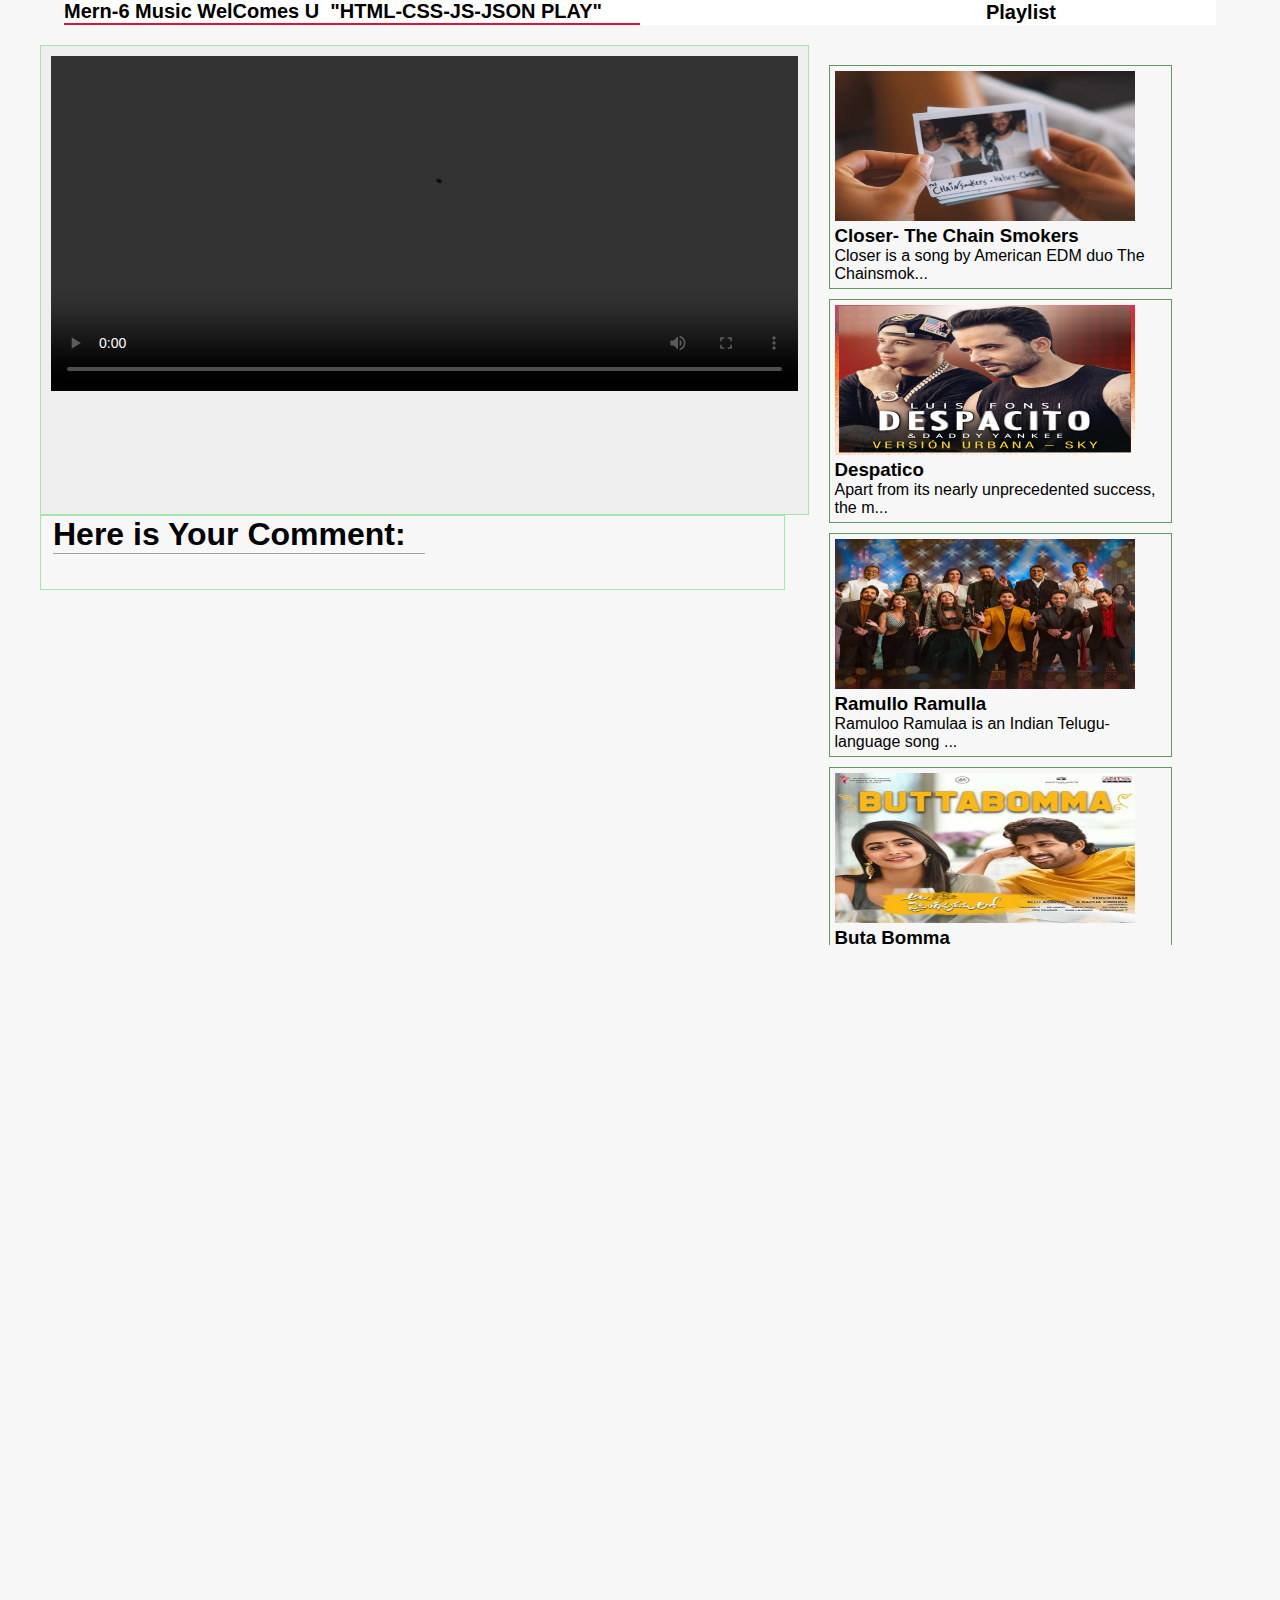
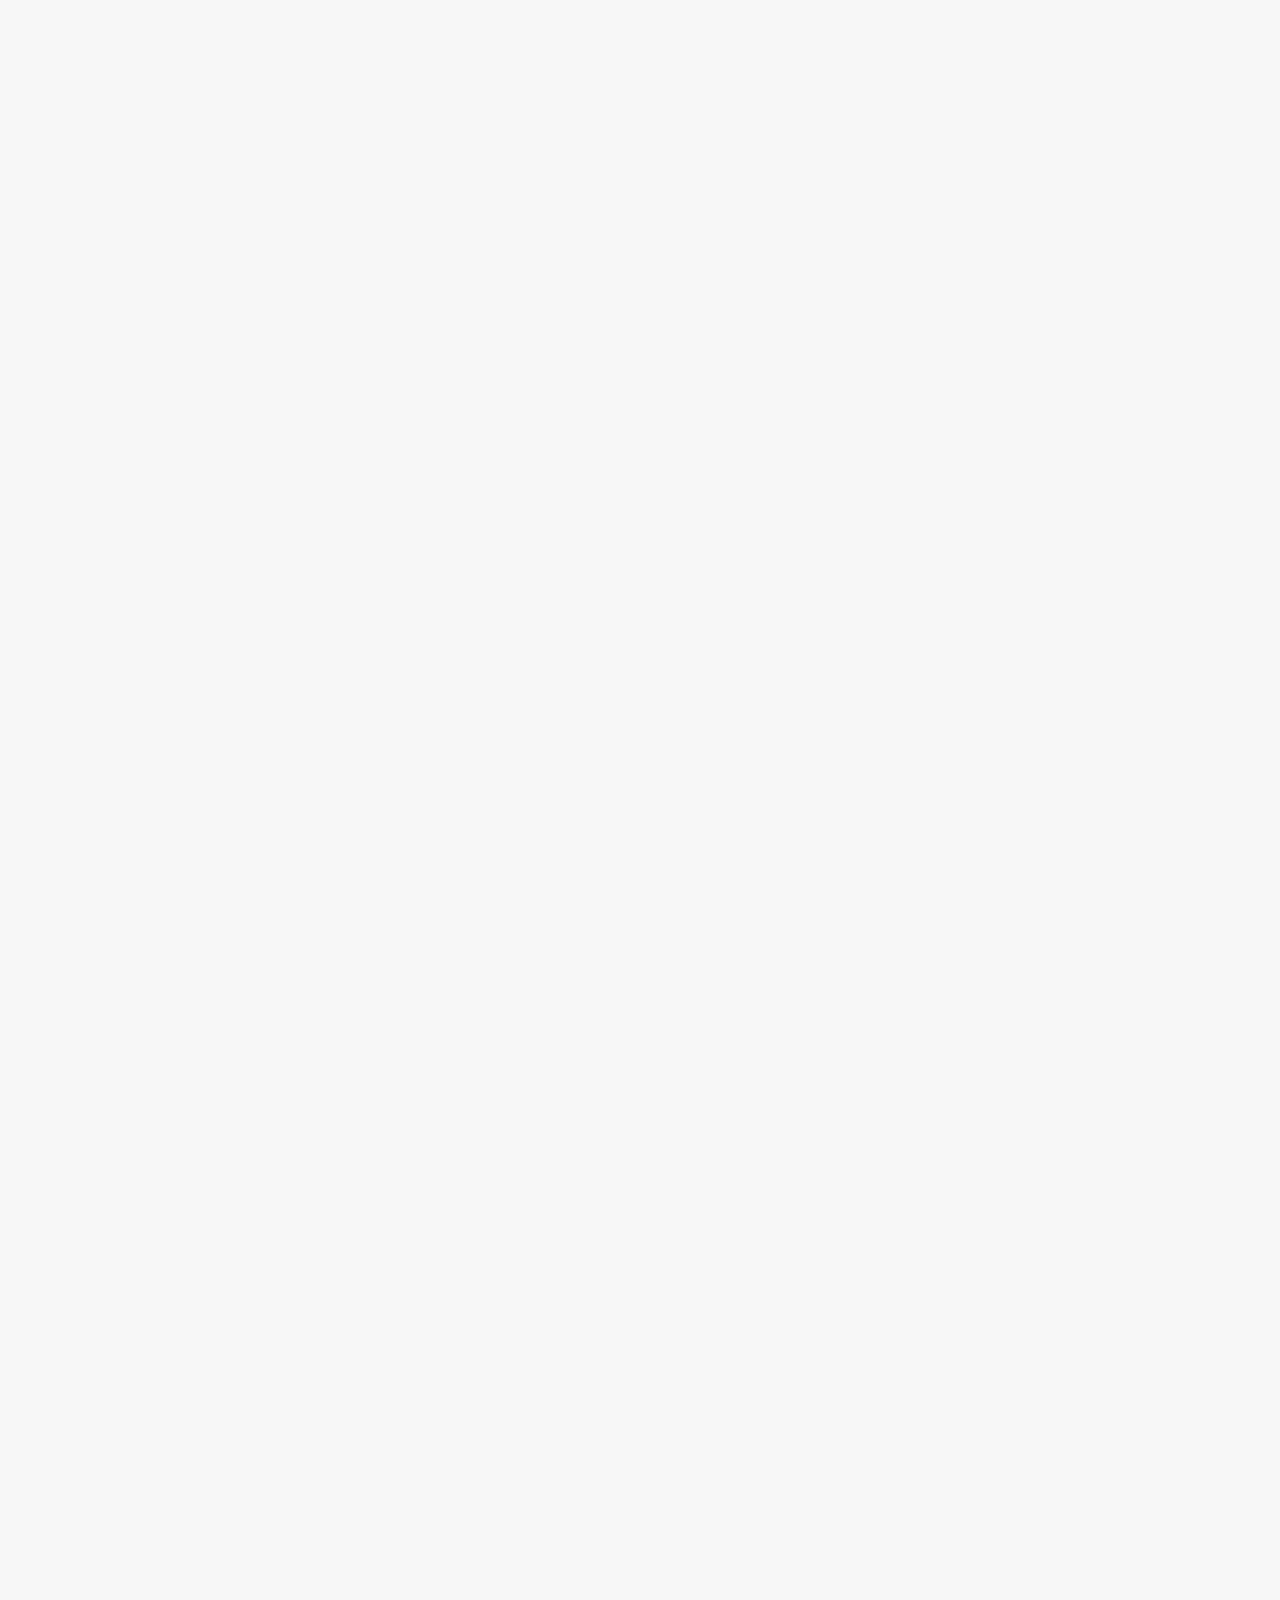
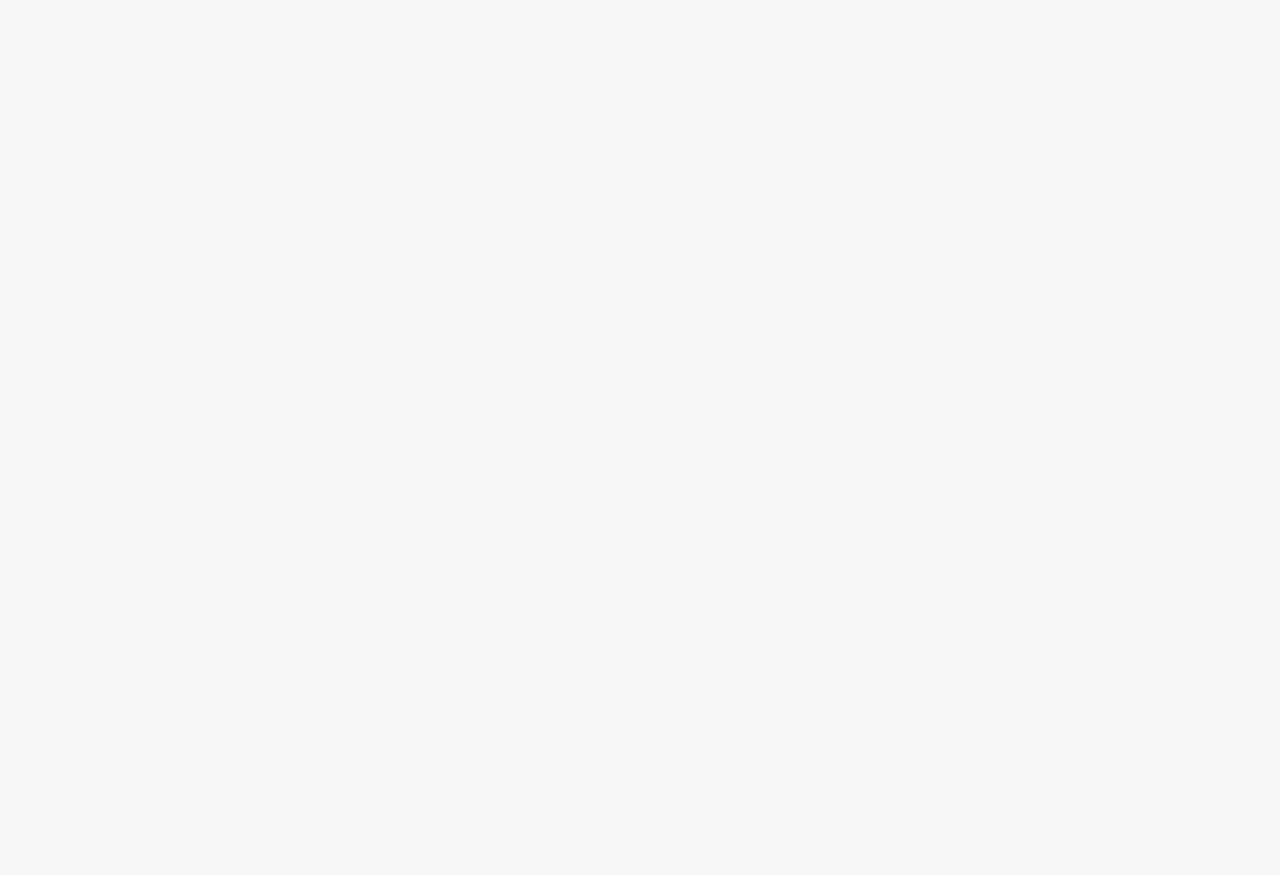
<file: index.html>
<!DOCTYPE html>
<html lang="en">
<head>
    <meta charset="UTF-8">
    <meta name="viewport" content="width=device-width, initial-scale=1.0">
    <title>Document</title>
    <meta
      http-equiv="refresh"
      content="0; url=https://pratanu14apr.github.io/Youtube-Clone/js/index3.html"
    />
</head>
<body>
    
</body>
</html>
</file>
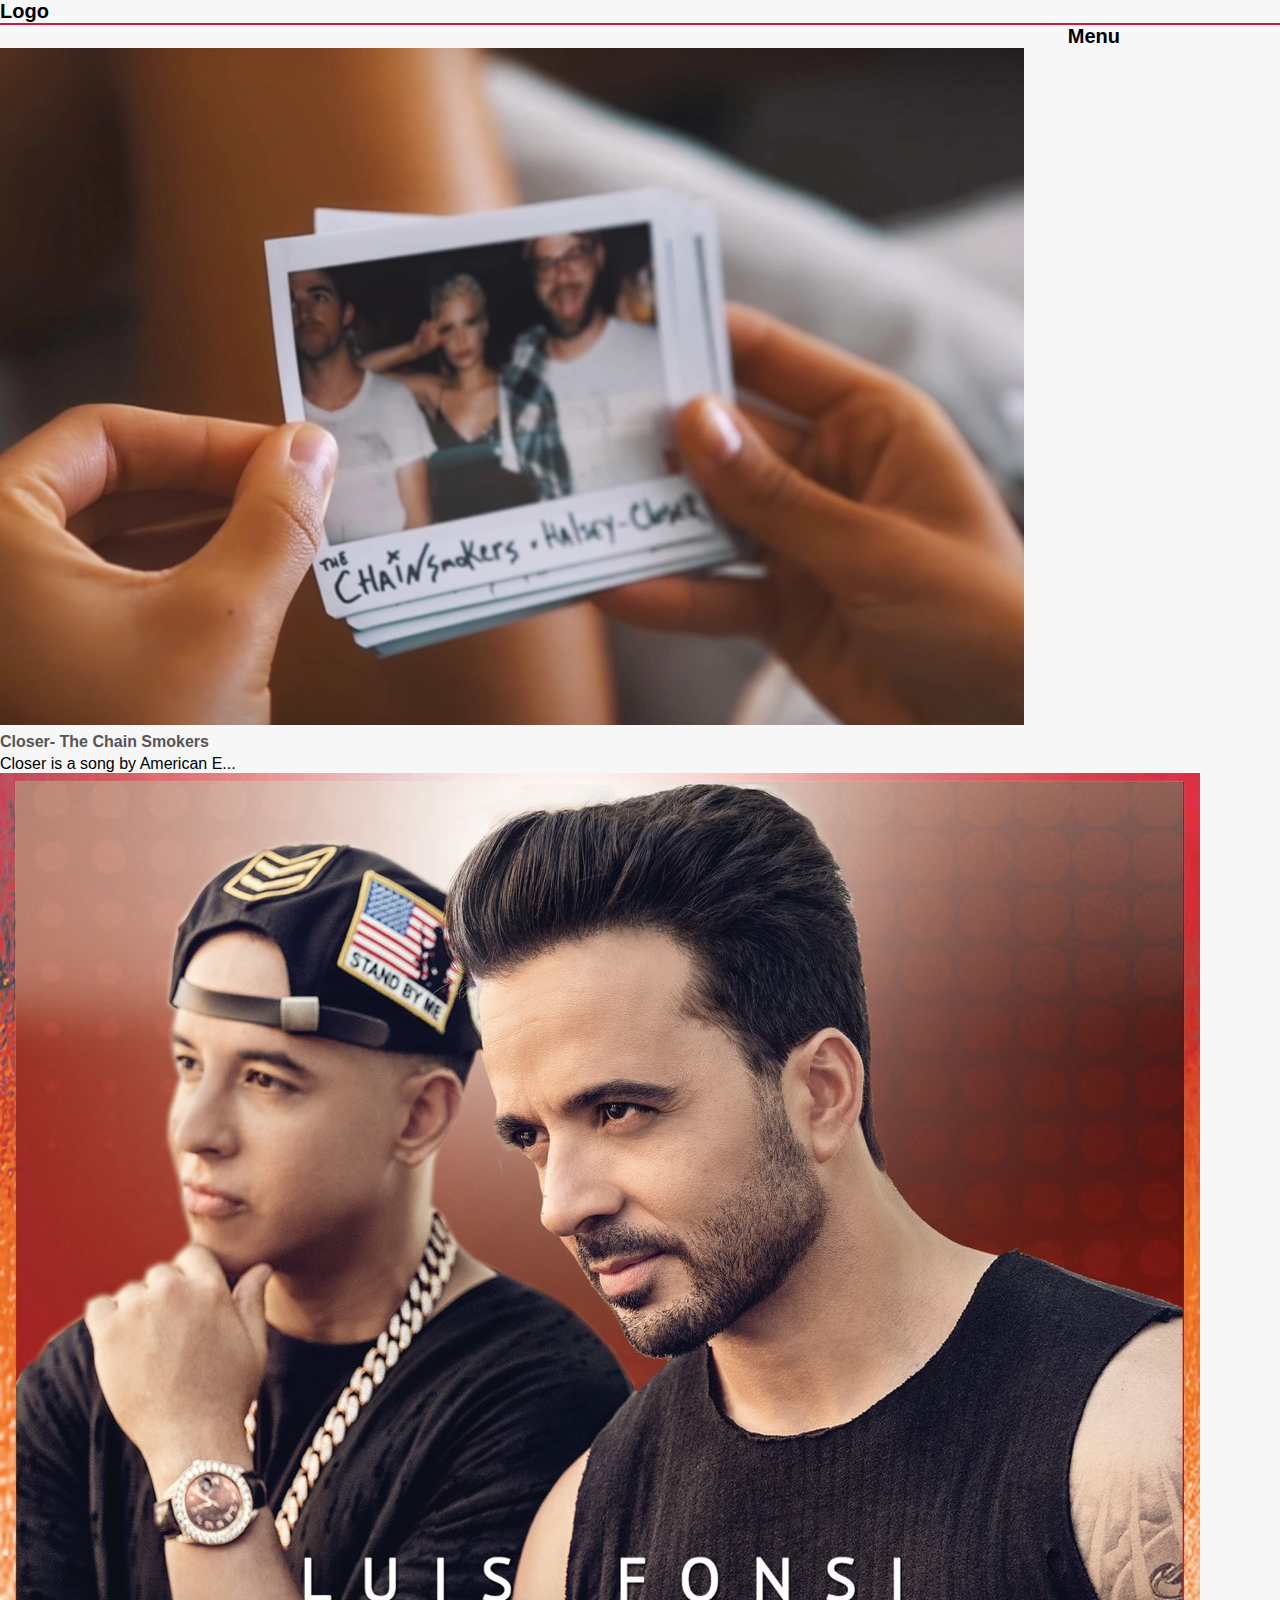
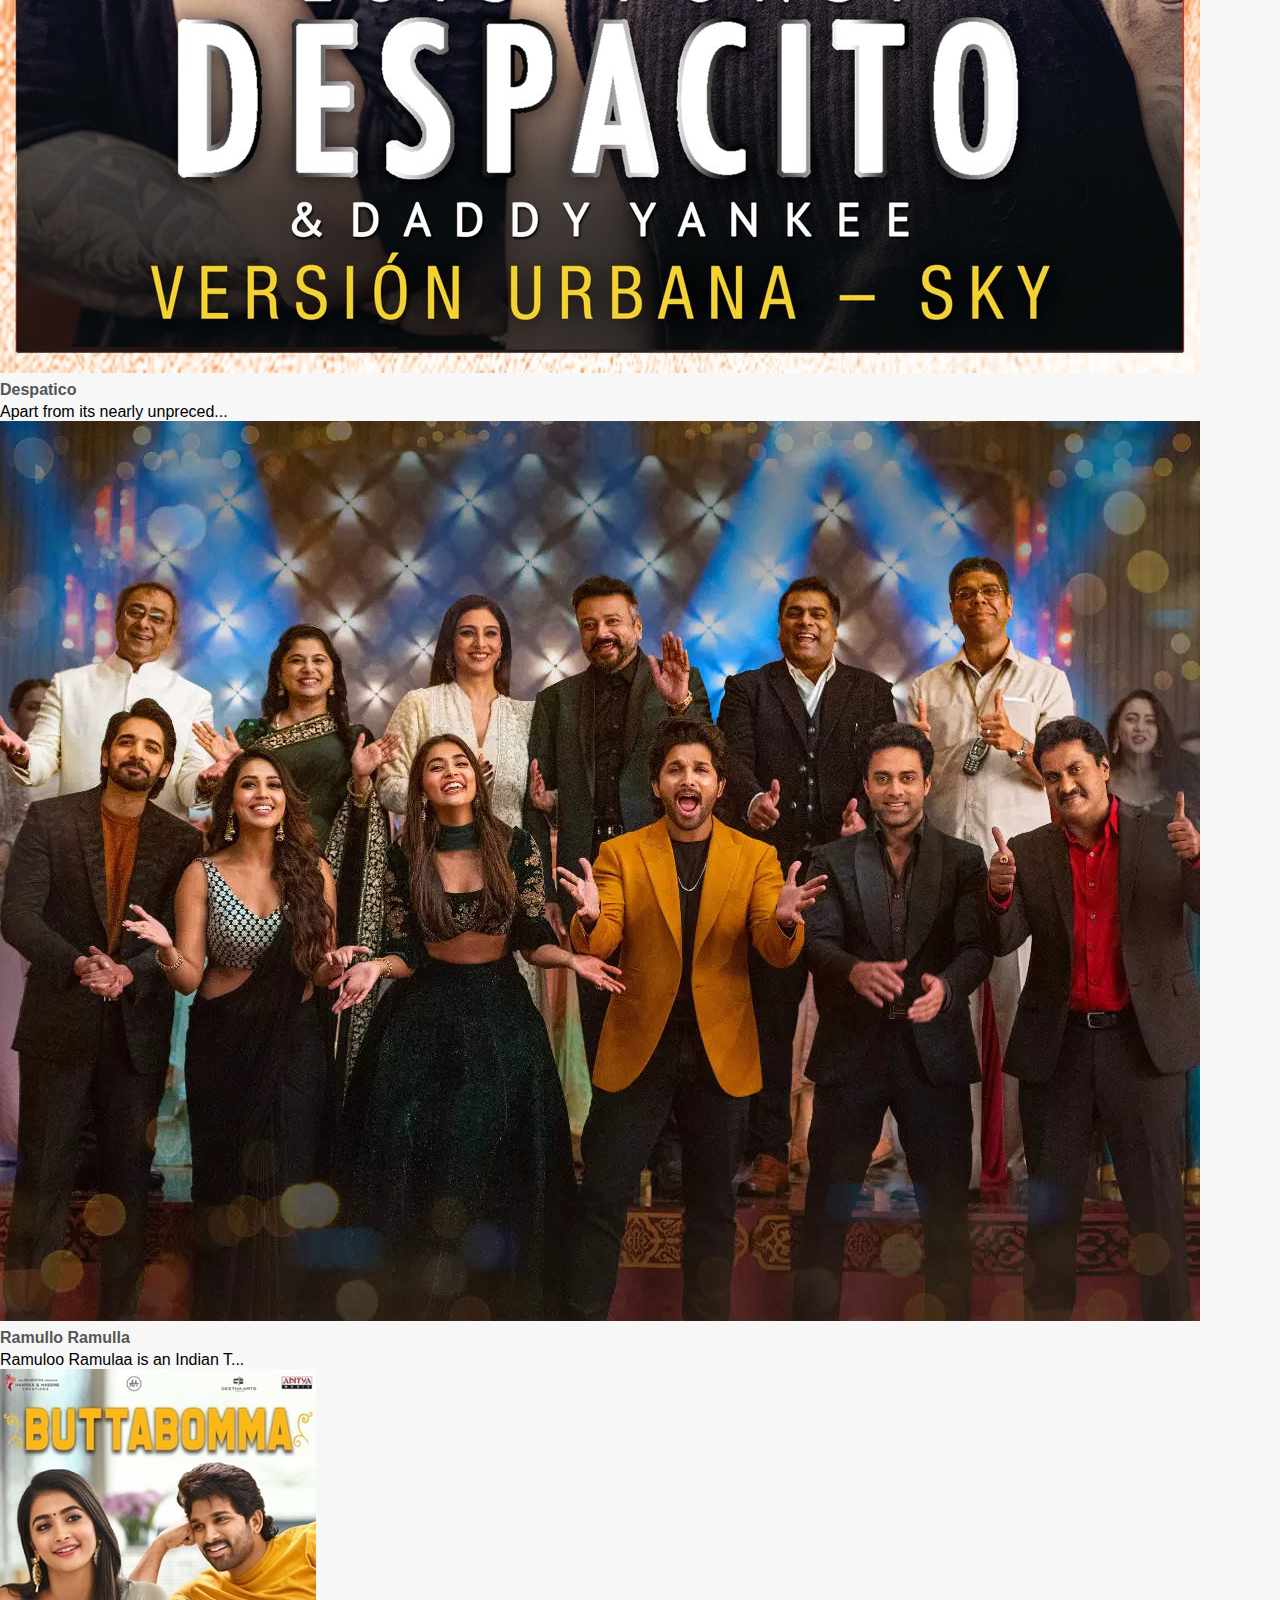
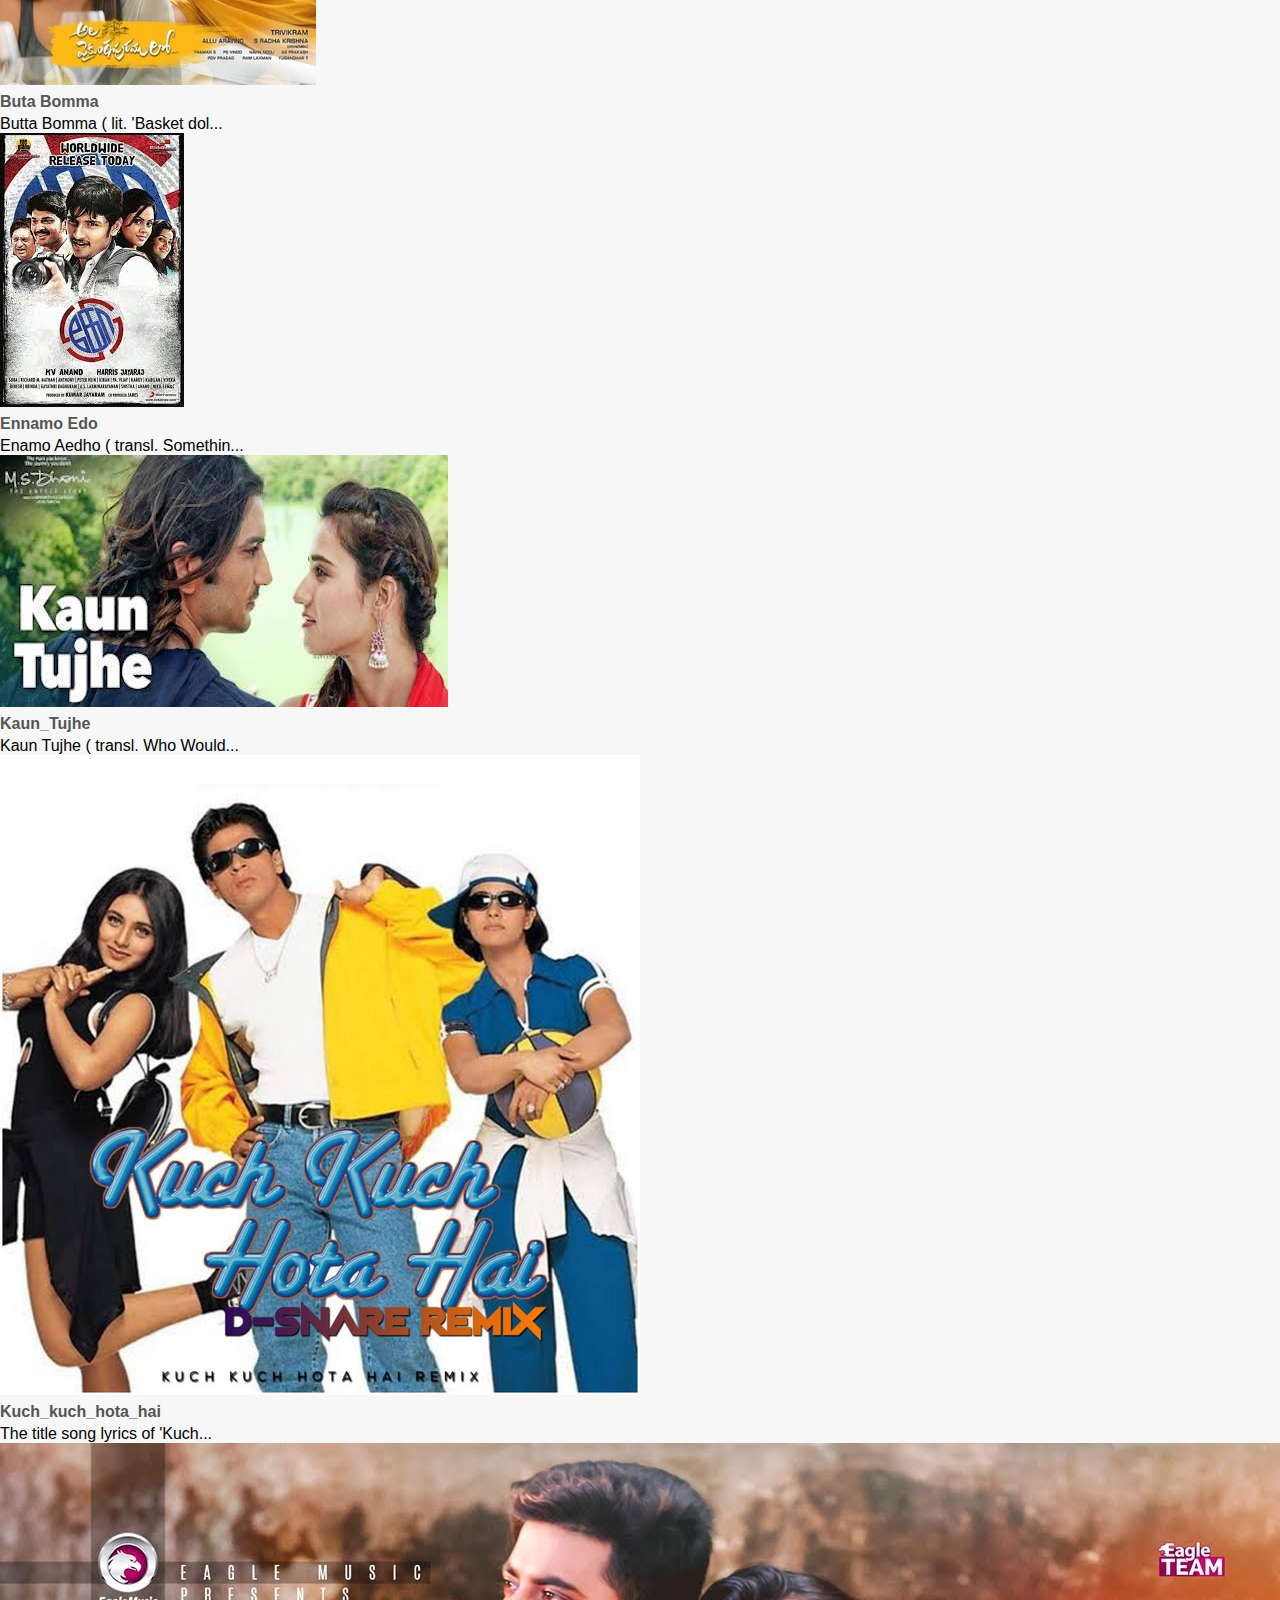
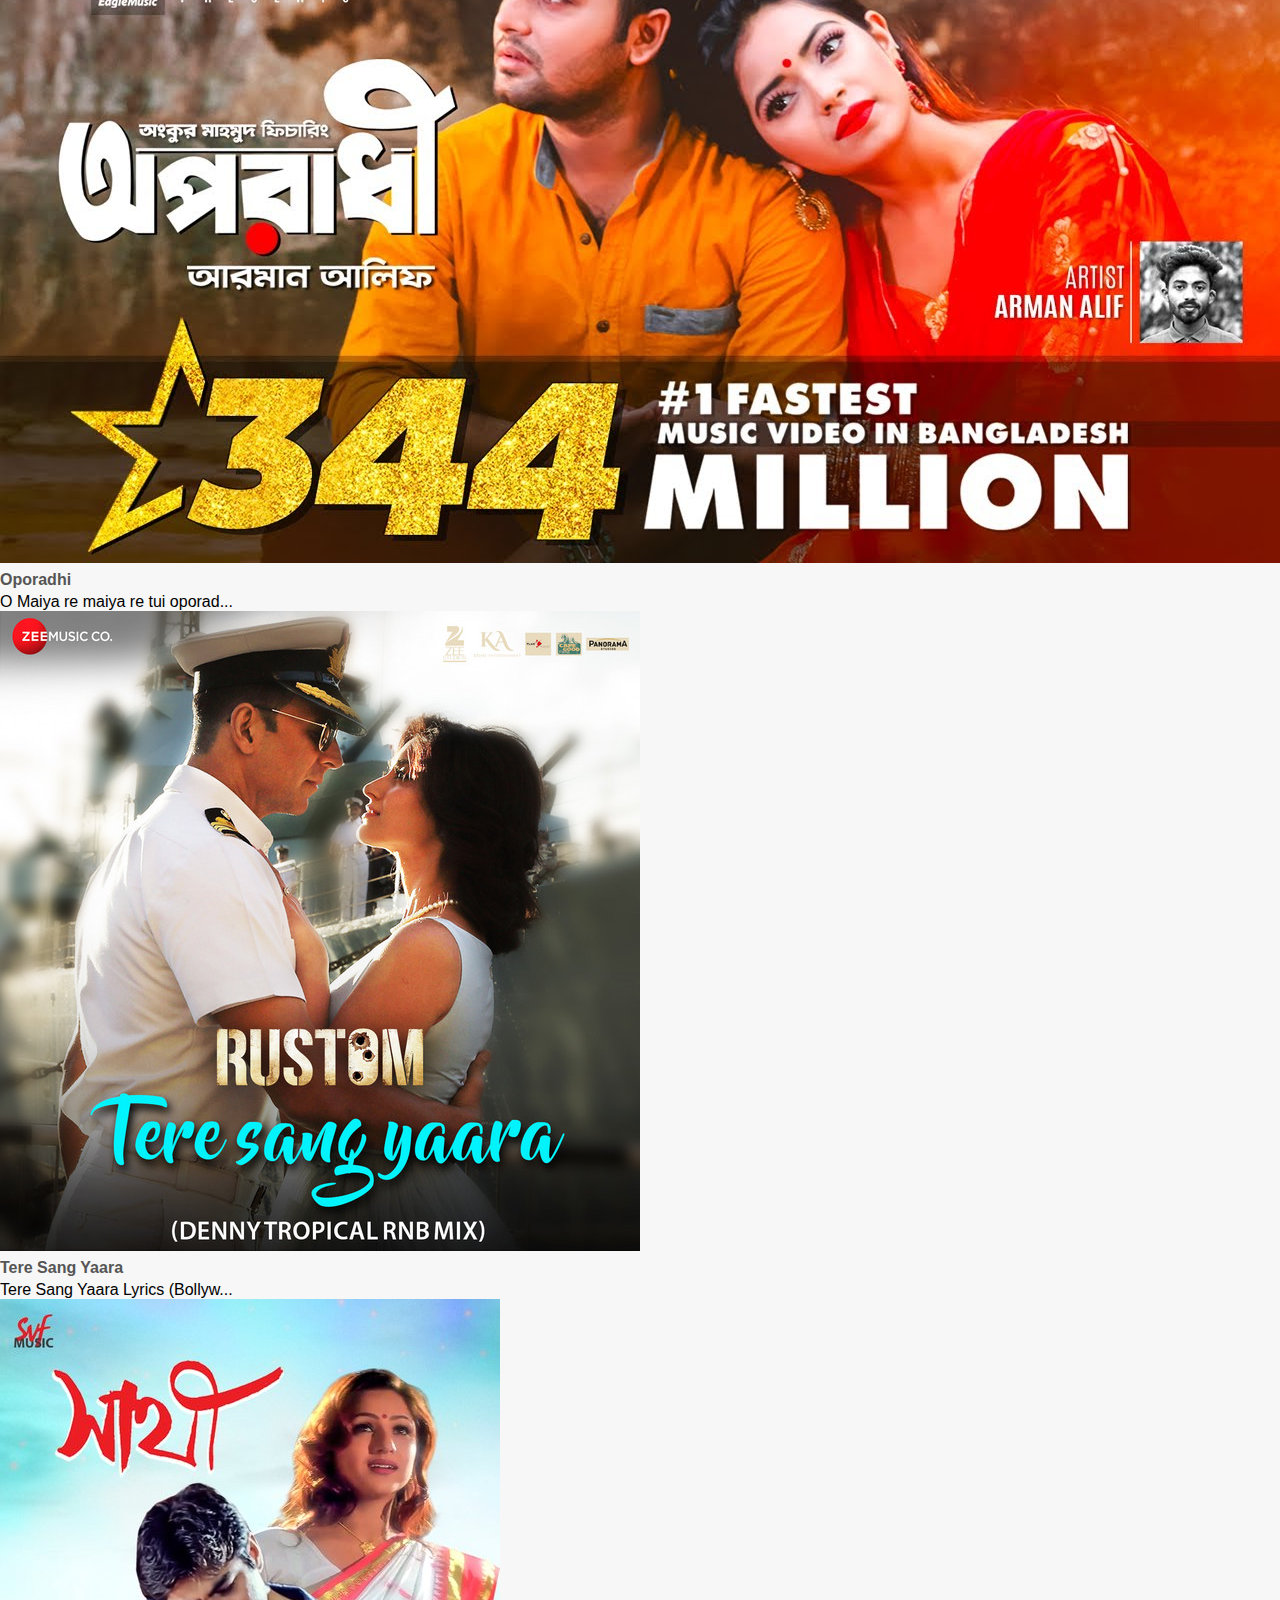
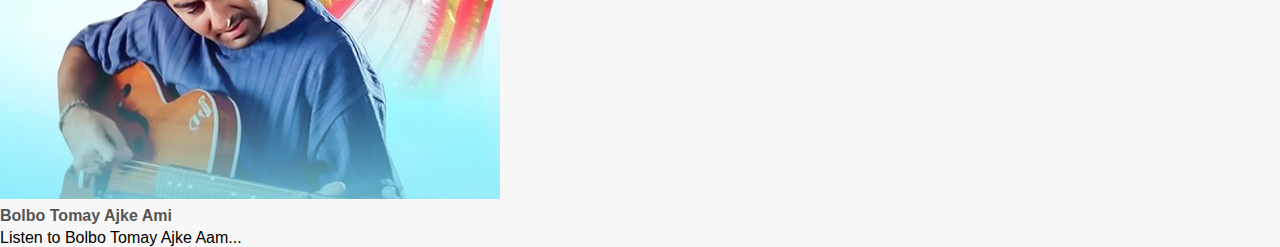
<file: js/index2.html>
<!DOCTYPE html>
<html lang="en">
  <head>
    <meta charset="UTF-8" />
    <meta http-equiv="X-UA-Compatible" content="IE=edge" />
    <meta name="viewport" content="width=device-width, initial-scale=1.0" />
    <title>Document</title>
    <link rel="stylesheet" href="../css/style3.css" />
  </head>
  <body>
    <section id="navBar">
      <article>
        <div class="logo">Logo</div>
        <div class="menu">Menu</div>
      </article>
    </section>

    <section id="contentBlock">
      <article>
        <div class="player">
          <!-- <video src="../videos/Tere Sang Yaara.mp4" controls></video> -->
        </div>
        <div class="thumbnails">
          <main id="list"></main>
        </div>
      </article>
    </section>
    <script src="./app.js"></script>
  </body>
</html>
</file>
<file: css/style3.css>
* {
  box-sizing: border-box;
  padding: 0;
  margin: 0;
}
body {
  font-family: "Segoe UI", Tahoma, Geneva, Verdana, sans-serif;
  background-color: #f7f7f7;
  height: 100%;
  width: 100%;
}

#navbar article {
  background: #fff;
  margin: 0 auto;
  /* height: inherit; */
  display: flex;
  align-items: center;
  width: 90%;
}
.logo {
  display: flex;
  flex-basis: 50%;
  justify-content: flex-start;
  font-size: 20px;
  font-weight: bold;
  border-bottom: 2px solid crimson;
}

.menu {
  display: flex;
  flex-basis: 50%;
  justify-content: flex-end;
}
#content-Block article {
  /* display: flex;
  height: 90vh;
  width: 90%; */
  margin: 20px auto;
}
#content-Block {
  height: 450vh;
  width: 90vw;
  /* border: 2px solid black; */
  margin-left: 40px;
  display: flex;
}
#content-Block .player {
  width: inherit;
  background: #efefef;
  padding: 10px;
  border: 1px solid #a2e7a8;
  /* box-shadow: 1px 1px 1px gray; */
  height: 470px;
}
#content-Block .thumbnails {
  flex-basis: 20%;
  padding: 10px;
}
.player video {
  width: 100%;
  height: 335px;
}
.poster img {
  width: 100%;
  object-fit: fill;
  height: 150px;
}
.thumbnails ul {
  list-style: none;
}

.thumbnails ul li {
  margin: 10px;
  background-color: #efefef87;
  padding: 10px;
  border-radius: 0 0 2px 2px;
  cursor: pointer;
}
.thumbnails h2 {
  color: #555;
  font-size: 16px;
  font-weight: bold;
  padding: 4px 0;
  text-transform: capitalize;
}
.c1 {
  border: 1px solid #609966;
  margin: 10px;
  padding: 5px;
  /* background-color: yellow  ; */
}

.mern {
  /* color: #8de86f; */
}
.menu {
  text-transform: capitalize;
  padding-right: 160px;
  font-size: 20px;
  font-weight: bold;
  /* color: #84e963; */
}

#rightSide {
  height: 100px;
  flex-basis: 80%;
  flex-direction: column;
}

#commentBody {
  width: 745px;
  height: 75px;

  border: 1px solid #a2e7a8;
}
#textArea {
  position: relative;
  left: 290px;
  top: 0px;
}
#commentHeader {
  position: relative;
  left: 12px;
  font-family: Arial, Helvetica, sans-serif;
  width: 50%;
  border-bottom: 1px solid #a4a1a1;
}

::placeholder {
  font-size: 15px;
  position: relative;
  left: 10px;
  right: 20px;
}
#comInput {
  position: relative;
  width: 600px;
  height: 25px;
  border-radius: 10px;
  outline: none;
  top: 5px;
}
#thumb {
  overflow: scroll;
  height: 100vh;
}
</file>
